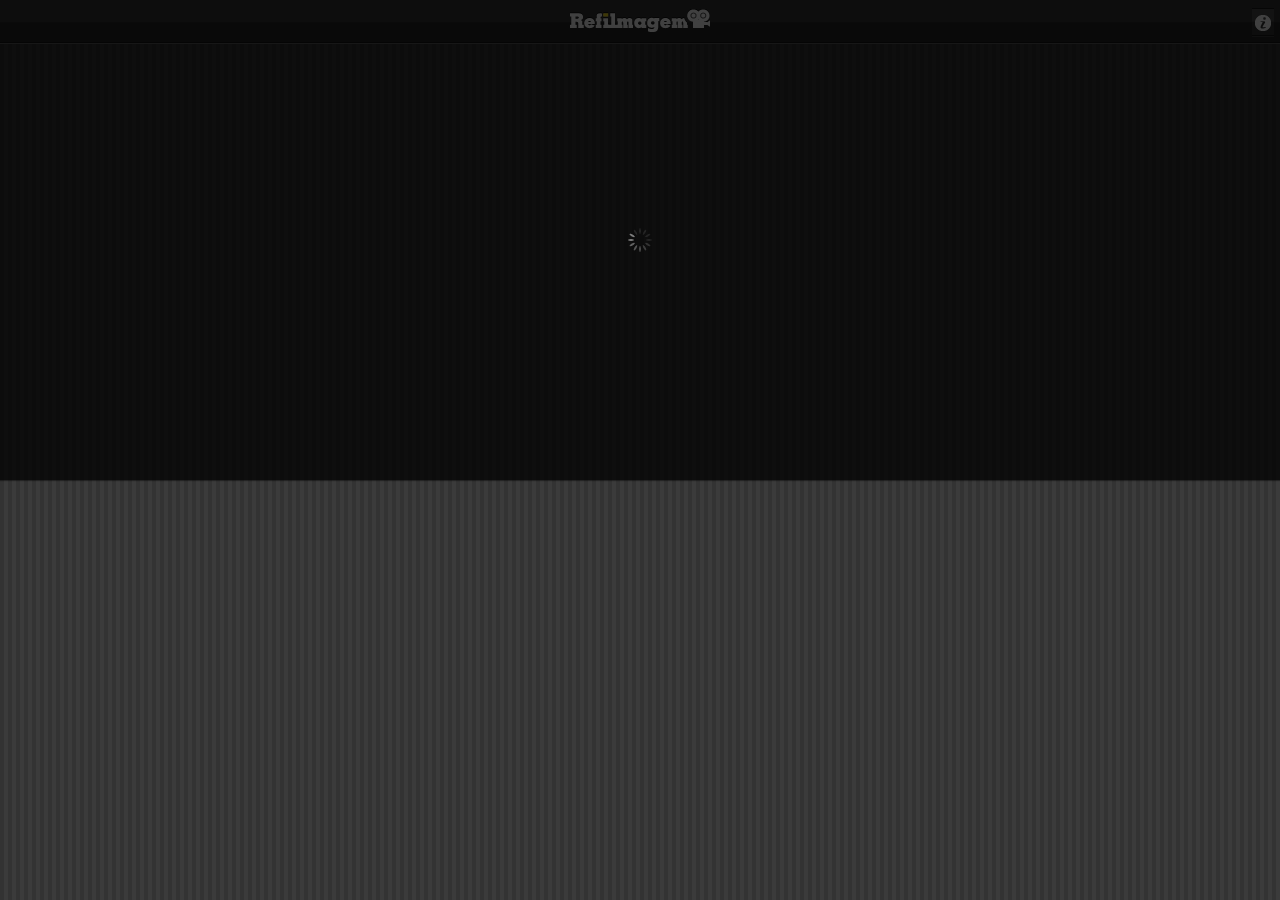
<file: index.html>
<!DOCTYPE html>
<html>
    <head>
        <meta charset="UTF-8" />
        <title>Refilmagem</title>
		<!-- <link href="jqtouch/jqtouch.css" media="screen" rel="stylesheet" type="text/css">
				<link href="themes/apple/theme.css" media="screen" rel="stylesheet" type="text/css"> -->

		<style type="text/css" media="screen">@import "jqtouch/jqtouch.min.css";</style>
		<style type="text/css" media="screen">@import "themes/apple/theme.min.css";</style>

		<script type="text/javascript" charset="utf-8" src="jquery-1.4.2.min.js"></script>
		<!-- <script type="text/javascript" charset="utf-8" src="jquery.url.packed.js"></script>
        <script src="jqtouch/jqtouch.js" type="application/x-javascript" charset="utf-8"></script>        
        <script src="refilmagem.js" type="application/x-javascript" charset="utf-8"></script>     -->
		<script src="scripts.js" type="application/x-javascript" charset="utf-8"></script>
    </head>
    <body>
		<div id="home">
			<div class="toolbar">
                <h1>Refilmagem</h1>
                <a class="button cube" href="#about"><span class="about">About</span></a>
            </div>
			<h2></h2>
			<ul class="rounded">
				<li class="arrow"><a href="#filmes-em-cartaz"><span class="filmes-cartaz">Filmes em Cartaz</span></a></li>
				<li class="arrow"><a href="#proximas-sessoes"><span class="proximas-sessoes">Próximas Sessões</span></a></li>
				<li class="arrow"><a href="#cinemas"><span class="cinemas">Cinemas</span></a></li>            	
			</ul>
			<ul>
				<li class="arrow"><a href="#cidades"><span class="outras-cidades">Outras Cidades</span></a></li>
			</ul>
		</div>
		
		<div id="about">
			<div class="toolbar">
				<h1>Sobre</h1>
				<a class="back" href="#">Voltar</a>
			</div>
			<h3>Sobre</h3>
			<div class="txt_"><p>O Refilmagem é um guia completo com a programação de cinema das principais cidades do Brasil. A ferramenta ideal para escolher o que ver no cinema!</p><p class="links"><a href="http://www.facebook.com/refilmagem.com.br" class="fb">Facebook</a><a href="http://twitter.com/refilmagem/" class="tw">Twitter</a><a href="mailto:refilmagem@refilmagem.com.br" class="ml">Email</a></p></div>
			<h3>Equipe</h3>
			<div class="txt_">
				<p class="perfil eduardo"><strong>Eduardo Sasso</strong><br/><a href="http://twitter.com/eduardosasso" class="link_twitter">@eduardosasso</a>Sócio da Zee e idealizador do Refilmagem. Desenvolvedor por vocação, cheio de ideias e um pouco neurótico. Adora tentar resolver problemas do cotidiano criando serviços web.</p>
				<p class="perfil gisele"><strong>Gisele Muller</strong><br/><a href="http://twitter.com/gismullr" class="link_twitter">@GisMullr</a>Editora do Abduzeedo e fundadora do Refilmagem. Uma geek que adora comunicação (em todos os formatos) e que gosta muito de cinema. Escritora em formação e crítica amadora de cinema.</p>
				<p class="perfil fabiano"><strong>Fabiano Meneghetti</strong><br/><a href="http://twitter.com/fabianome" class="link_twitter">@FabianoMe</a>Arquiteto. Web designer desde 2003. Blogger no Abduzeedo. Sócio, cabeça de negócios da Zee e designer de projetos pessoais como o Refilmagem.</p>
				<p class="perfil fabio"><strong>Fabio Sasso</strong><br/><a href="http://twitter.com/abduzeedo" class="link_twitter">@abduzeedo</a>Fundador do Abduzeedo um dos maiores blogs de design do mundo, considerado um dos top web designers de 2009 pela revista britânica .NET Magazine.</p>
				<p class="perfil douglas"><strong>Douglas Bastos</strong><br/>Graduado em Engenharia de computação. Trabalhando na produção web desde 1998. Programador avançado em php e ferramentas voltadas para web. Cinéfilo e marombeiro nas horas vagas.</p>
			</div>
			<h3>Créditos</h3>
			<div class="txt_"><a href="http://zee.com.br/" class="zee">Zee</a> <a href="http://abduzeedo.com/" class="abduzeedo">Abduzeedo</a>
				<div class="clear"></div>
			</div>
			<div id="fechar">
				<a class="grayButton goback" href="#">Fechar</a>	
			</div>
		</div>
		
        <div id="cidades">
	        <div class="toolbar">
                <h1>Cidades</h1>
                <a class="back" href="#">Voltar</a>
                <a class="button bt_home" href="#home"><span class="home">Home<span></a>
            </div>
            <ul class="rounded"></ul>
        </div>

        <div id="proximas-sessoes">
            <div class="toolbar">
                <h1>Próximas Sessões</h1>
                <a class="back" href="#">Voltar</a>
                <a class="button bt_home" href="#home"><span class="home">Home<span></a>
            </div>
			<h2></h2>
			<ul class="rounded"></ul>
        </div>

        <div id="cinemas">
            <div class="toolbar">
                <h1>Cinemas</h1>
                <a class="back" href="#">Voltar</a>
                <a class="button bt_home" href="#home"><span class="home">Home<span></a>
            </div>
            <ul class="rounded"></ul>
        </div>
		
		<div id="cinema">
            <div class="toolbar">
                <h1>Cinema</h1>
                <a class="back" href="#">Voltar</a>
                <a class="button bt_home" href="#home"><span class="home">Home<span></a>
            </div>
			<h2></h2>
			<a href="#" id="endereco_cinema_label">Endereço</a>
			<div id="endereco_cinema"></div>			
            <ul class="rounded"></ul>
        </div>

		<div id="filme">
            <div class="toolbar">
                <h1>Filme</h1>
                <a class="back" href="#">Voltar</a>
                <a class="button bt_home" href="#home"><span class="home">Home<span></a>
            </div>
			<h2></h2>
			<div class="txt_">
				<div id="poster"></div>
				<div id="detalhes">
					<div id="estrelas"></div>
					<div id="titulo_original">
						<span class="meta-label">Título original:</span>
						<p></p>
					</div>
					<div id="tempo">
						<span class="meta-label">Duração:</span>
						<p></p>
					</div>
					<div id="classificacao">
						<span class="meta-label">Classificação:</span>
						<p></p>
					</div>
					<div id="genero">
						<span class="meta-label">Gênero:</span>
						<p></p>
					</div>
					<div id="formato">
						<span class="meta-label">Formato:</span>
						<p></p>
					</div>
				</div>			
				<div id="sinopse"></div>
				<div id="resto_sinopse"></div>
				<div class="clear"> </div>
			</div>
			<h3 id="trailer_label">Trailer</h3>
			<div id="trailer">
			</div>			
			<h3>Onde está passando</h3>
			<div id="horarios"></div>
        </div>

		<div id="filmes-em-cartaz">
			<div class="toolbar">
                <h1>Filme</h1>
                <a class="back" href="#">Voltar</a>
                <a class="button bt_home" href="#home"><span class="home">Home<span></a>
            </div>
			<h2 id="estreias_label">Estreias da semana</h2>
			<ul id="lista_estreias"></ul>
			<h2>Filmes em cartaz</h2>
			<ul id="lista_filmes_em_cartaz"></ul>
		</div>
			
		<div id="loader"></div>
    </body>
</html>
</file>
<file: jqtouch/jqtouch.css>
* {
    margin: 0;
    padding: 0;
}
a {
    -webkit-tap-highlight-color: rgba(0,0,0,0);
}

body {
    overflow-x: hidden;
    -webkit-user-select: none;
    -webkit-text-size-adjust: none;
    font-family: Helvetica;
    -webkit-perspective: 800;
    -webkit-transform-style: preserve-3d;
}
.selectable, input, textarea {
    -webkit-user-select: auto;
}

body > * {
 	-webkit-backface-visibility: hidden;
    -webkit-box-sizing: border-box;
    display: none;
    position: absolute;
    left: 0;
    width: 100%;
    -webkit-transform: translate3d(0,0,0) rotate(0) scale(1);
    min-height: 100%;
    overflow-x: hidden;
}


body.fullscreen > * {
    min-height: 460px !important;
}
body.fullscreen.black-translucent > * {
    min-height: 480px !important;
}
body.landscape > * {
    min-height: 320px;
}
body > .current {
    display: block !important;
}

.in, .out {
	-webkit-animation-timing-function: ease-in-out;
	-webkit-animation-duration: 350ms;
}

.slide.in {
	-webkit-animation-name: slideinfromright;
}

.slide.out {
	-webkit-animation-name: slideouttoleft;
}

.slide.in.reverse {
	-webkit-animation-name: slideinfromleft;
}

.slide.out.reverse {
	-webkit-animation-name: slideouttoright;
}

@-webkit-keyframes slideinfromright {
    from { -webkit-transform: translateX(100%); }
    to { -webkit-transform: translateX(0); }
}

@-webkit-keyframes slideinfromleft {
    from { -webkit-transform: translateX(-100%); }
    to { -webkit-transform: translateX(0); }
}

@-webkit-keyframes slideouttoleft {
    from { -webkit-transform: translateX(0); }
    to { -webkit-transform: translateX(-100%); }
}

@-webkit-keyframes slideouttoright {
    from { -webkit-transform: translateX(0); }
    to { -webkit-transform: translateX(100%); }
}

@-webkit-keyframes fadein {
    from { opacity: 0; }
    to { opacity: 1; }
}

@-webkit-keyframes fadeout {
    from { opacity: 1; }
    to { opacity: 0; }
}

.fade.in {
	z-index: 10;
	-webkit-animation-name: fadein;
}
.fade.out {
	z-index: 0;
}

.dissolve.in {
	-webkit-animation-name: fadein;
}

.dissolve.out {
	-webkit-animation-name: fadeout;	
}



.flip {
	-webkit-animation-duration: .65s;
}

.flip.in {
	-webkit-animation-name: flipinfromleft;
}

.flip.out {
	-webkit-animation-name: flipouttoleft;
}

/* Shake it all about */

.flip.in.reverse {
	-webkit-animation-name: flipinfromright;
}

.flip.out.reverse {
	-webkit-animation-name: flipouttoright;
}

@-webkit-keyframes flipinfromright {
    from { -webkit-transform: rotateY(-180deg) scale(.8); }
    to { -webkit-transform: rotateY(0) scale(1); }
}

@-webkit-keyframes flipinfromleft {
    from { -webkit-transform: rotateY(180deg) scale(.8); }
    to { -webkit-transform: rotateY(0) scale(1); }
}

@-webkit-keyframes flipouttoleft {
    from { -webkit-transform: rotateY(0) scale(1); }
    to { -webkit-transform: rotateY(-180deg) scale(.8); }
}

@-webkit-keyframes flipouttoright {
    from { -webkit-transform: rotateY(0) scale(1); }
    to { -webkit-transform: rotateY(180deg) scale(.8); }
}

.slideup.in {
	-webkit-animation-name: slideup;
	z-index: 10;
}

.slideup.out {
	-webkit-animation-name: dontmove;
	z-index: 0;
}

.slideup.out.reverse {
	z-index: 10;
	-webkit-animation-name: slidedown;
}

.slideup.in.reverse {
	z-index: 0;
	-webkit-animation-name: dontmove;
}


@-webkit-keyframes slideup {
    from { -webkit-transform: translateY(100%); }
    to { -webkit-transform: translateY(0); }
}

@-webkit-keyframes slidedown {
    from { -webkit-transform: translateY(0); }
    to { -webkit-transform: translateY(100%); }
}



/* Hackish, but reliable. */

@-webkit-keyframes dontmove {
    from { opacity: 1; }
    to { opacity: 1; }
}

.swap {
	-webkit-transform: perspective(800);
	-webkit-animation-duration: .7s;
}
.swap.out {
	-webkit-animation-name: swapouttoleft;
}
.swap.in {
	-webkit-animation-name: swapinfromright;
}
.swap.out.reverse {
	-webkit-animation-name: swapouttoright;
}
.swap.in.reverse {
	-webkit-animation-name: swapinfromleft;
}


@-webkit-keyframes swapouttoright {
    0% {
        -webkit-transform: translate3d(0px, 0px, 0px) rotateY(0deg);
        -webkit-animation-timing-function: ease-in-out;
    }
    50% {
        -webkit-transform: translate3d(-180px, 0px, -400px) rotateY(20deg);
        -webkit-animation-timing-function: ease-in;
    }
    100% {
        -webkit-transform:  translate3d(0px, 0px, -800px) rotateY(70deg);
    }
}

@-webkit-keyframes swapouttoleft {
    0% {
        -webkit-transform: translate3d(0px, 0px, 0px) rotateY(0deg);
        -webkit-animation-timing-function: ease-in-out;
    }
    50% {
        -webkit-transform:  translate3d(180px, 0px, -400px) rotateY(-20deg);
        -webkit-animation-timing-function: ease-in;
    }
    100% {
        -webkit-transform: translate3d(0px, 0px, -800px) rotateY(-70deg);
    }
}

@-webkit-keyframes swapinfromright {
    0% {
        -webkit-transform: translate3d(0px, 0px, -800px) rotateY(70deg);
        -webkit-animation-timing-function: ease-out;
    }
    50% {
        -webkit-transform: translate3d(-180px, 0px, -400px) rotateY(20deg);
        -webkit-animation-timing-function: ease-in-out;
    }
    100% {
        -webkit-transform: translate3d(0px, 0px, 0px) rotateY(0deg);
    }
}

@-webkit-keyframes swapinfromleft {
    0% {
        -webkit-transform: translate3d(0px, 0px, -800px) rotateY(-70deg);
        -webkit-animation-timing-function: ease-out;
    }
    50% {
        -webkit-transform: translate3d(180px, 0px, -400px) rotateY(-20deg);
        -webkit-animation-timing-function: ease-in-out;
    }
    100% {
        -webkit-transform: translate3d(0px, 0px, 0px) rotateY(0deg);
    }
}

.cube {
    -webkit-animation-duration: .55s;
}

.cube.in {
	-webkit-animation-name: cubeinfromright;
    -webkit-transform-origin: 0% 50%;
}
.cube.out {
	-webkit-animation-name: cubeouttoleft;
    -webkit-transform-origin: 100% 50%;
}
.cube.in.reverse {
	-webkit-animation-name: cubeinfromleft;	
    -webkit-transform-origin: 100% 50%;
}
.cube.out.reverse {
	-webkit-animation-name: cubeouttoright;
    -webkit-transform-origin: 0% 50%;

}

@-webkit-keyframes cubeinfromleft {
	from {
        -webkit-transform: rotateY(-90deg) translateZ(320px);
        opacity: .5;
	}
    to {
        -webkit-transform: rotateY(0deg) translateZ(0);
        opacity: 1;
    }
}
@-webkit-keyframes cubeouttoright {
    from {
        -webkit-transform: rotateY(0deg) translateX(0);
        opacity: 1;
    }
    to {
        -webkit-transform: rotateY(90deg) translateZ(320px);
        opacity: .5;
    }
}
@-webkit-keyframes cubeinfromright {
    from {
        -webkit-transform: rotateY(90deg) translateZ(320px);
        opacity: .5;
    }
    to {
        -webkit-transform: rotateY(0deg) translateZ(0);
        opacity: 1;
    }
}
@-webkit-keyframes cubeouttoleft {
    from {
        -webkit-transform: rotateY(0deg) translateZ(0);
        opacity: 1;
    }
    to {
        -webkit-transform: rotateY(-90deg) translateZ(320px);
        opacity: .5;
    }
}




.pop {
	-webkit-transform-origin: 50% 50%;
}

.pop.in {
	-webkit-animation-name: popin;
	z-index: 10;
}

.pop.out.reverse {
	-webkit-animation-name: popout;
	z-index: 10;
}

.pop.in.reverse {
	z-index: 0;
	-webkit-animation-name: dontmove;
}

@-webkit-keyframes popin {
    from {
        -webkit-transform: scale(.2);
        opacity: 0;
    }
    to {
        -webkit-transform: scale(1);
        opacity: 1;
    }
}

@-webkit-keyframes popout {
    from {
        -webkit-transform: scale(1);
        opacity: 1;
    }
    to {
        -webkit-transform: scale(.2);
        opacity: 0;
    }
}
</file>
<file: themes/apple/theme.css>
/* @override themes/apple/theme.css -- http://m.refilmagem.com.br/themes/apple/theme.css */

body {
    background: #EDEDED url(img/bg_stripes2.png) left top repeat;  
}
h1, h2, h3{
    font: bold 16px Helvetica;
    text-shadow: 2px 2px 1px #222;
    color: #FFF;
    margin: 12px 20px 12px;
}
#home h2{
	line-height: 22px;
	font-size: 18px;
	background: url(img/pin_cidade.png) left center no-repeat;
	padding-left: 24px;
}
#home h2.no-internet{
	background:none;
	padding-left: 0;
}
#cinema h2 {
	margin-bottom: 0;
}
#endereco_cinema_label {
	color: #999;
	text-decoration: none;
	font-size: 12px;
	 text-shadow: 0px -1px 0px #000;
	margin: 0 20px;
	background: url(img/seta.png) right center no-repeat;
	padding-right: 15px;
}
#endereco_cinema_label:hover {
	color: #FFF;
}

#filme h2 {
	line-height: 22px;
	font-size: 18px;
}
.clear {
	clear: both;
}
/* @group Toolbar */

.toolbar {
    
    padding: 10px;
    height: 24px;
    background: url(img/bg_header.jpg) left bottom repeat-x;
    position: relative;
    border: none;
}
span.home {
	display: block;
	width: 15px;
	text-indent: -9000px;
	background: url(img/icon_home.png) center 7px no-repeat;
}
span.about {
	display: block;
	width: 16px;
	text-indent: -9000px;
	background: url(img/icon_info5.png) center 7px no-repeat;
}
.black-translucent .toolbar {
	margin-top: 20px;
}

.toolbar > h1 {
    position: absolute;
    overflow: hidden;
    left: 50%;
    top: 11px;
    line-height: 1em;
    margin: 1px 0 0 -75px;
    height: 40px;
    font-size: 20px;
    width: 150px;
    font-weight: bold;
    text-shadow: rgba(0, 0, 0, 0.4) 0px -1px 0;
    text-align: center;
    text-overflow: ellipsis;
    white-space: nowrap;
    color: #fff;
    background: url(img/icon_refilmagem.png) center top no-repeat;
    text-indent: -9000px;
    margin-top: -2px;
}

body.landscape .toolbar > h1 {
    margin-left: -125px;
    width: 250px;
}

.button, .back, .cancel, .add {
    position: absolute;
    overflow: hidden;
    top: 8px;
    right: 6px;
    margin: 0;
    border-width: 0px 5px;
    padding: 0 3px;
    width: auto;
    height: 30px;
    line-height: 30px;
    font-family: inherit;
    font-size: 12px;
    font-weight: bold;
    color: #fff;
    text-shadow: rgba(0, 0, 0, 0.5) 0px -1px 0;
    text-overflow: ellipsis;
    text-decoration: none;
    white-space: nowrap;
    background: none !important;
    -moz-border-image: url(img/toolButton.png) 0 5 0 5;
    -webkit-border-image: url(img/toolButton.png) 0 5 0 5;
}
.button:hover, .cancel:hover, .add:hover {
    -webkit-border-image: url(img/toolButton_hover.png) 0 5 0 5;
}
.button:active, .cancel:active, .add:active, .grayButton:active,
.button.active, .cancel.active, .add.active, .grayButton.active{
    -webkit-border-image: url(img/toolButton_active.png) 0 5 0 5;	
}
.blueButton {
    -webkit-border-image: url(img/blueButton.png) 0 5 0 5;
    border-width: 0 5px;
}

.back {
    left: 6px;
    right: auto;
    padding: 0;
    max-width: 55px;
    border-width: 0 8px 0 14px;
    -webkit-border-image: url(img/backButton.png) 0 8 0 14;
     -moz-border-image: url(img/backButton.png) 0 8 0 14;
}
.back:active {
	 -webkit-border-image: url(img/backButton_active.png) 0 8 0 14 !important;
}

.back:hover {
	 -webkit-border-image: url(img/backButton_hover.png) 0 8 0 14;
}

.leftButton, .cancel {
    left: 6px;
    right: auto;
}

.add {
    font-size: 24px;
    line-height: 24px;
    font-weight: bold;
}

.whiteButton,
.grayButton {
	border-width: 0px 5px;
    padding: 0 3px;
    width: auto;
    height: 30px;
    line-height: 30px;
    display: block;
    text-align: center;
    font-size: 14px;
    font-weight: bold;
    text-decoration: inherit;
    color: inherit;
    
}

.whiteButton {
    -webkit-border-image: url(img/whiteButton.png) 0 12 0 12;
    text-shadow: rgba(255, 255, 255, 0.7) 0 1px 0;
}

.grayButton {
    -webkit-border-image: url(img/toolButton2.png) 0 5 0 5;
    color: #FFFFFF;
    margin: 0 10px 10px;
}

#about div#fechar {
	margin-bottom: 20px;
}

/* @end */

/* @group Lists */

h1 + ul, h2 + ul, h3 + ul, h4 + ul, h5 + ul, h6 + ul {
    margin-top: 0;
}
/*** ABOUT ***/
.txt_ p {
	font-size: 13px;
	line-height: 18px;
}
.txt_ p.perfil {
	border-bottom: 1px solid #d9d9d9;
	padding-bottom: 10px;
	margin-bottom: 10px;
	padding-left: 112px;
}
.txt_ p.eduardo{
	background: url(img/img_duda.jpg) left top no-repeat;
}
.txt_ p.gisele{
	background: url(img/img_gica.jpg) left top no-repeat;
}
.txt_ p.fabiano{
	background: url(img/img_fabiano.jpg) left top no-repeat;
}
.txt_ p.fabio{
	background: url(img/img_fabio.jpg) left top no-repeat;
}
.txt_ p.douglas{
	background: url(img/img_douglas.jpg) left top no-repeat;
}
.txt_ p.perfil a.link_twitter{
	display: block;
	color: #666;
	text-decoration: none;
	margin-bottom: 8px;
	
}
#about p.links {
	height: 16px;
	margin-top: 15px;
}
#about p.links a {
	display: block;
	width: 20px;
	height: 17px;
	float: right;
	text-indent: -9000px;
	margin-left: 12px;
}
#about p.links a.fb {
	background: url(img/icon_fb.png) left top no-repeat;
}

#about p.links a.tw {
	background: url(img/icon_tw.png) left top no-repeat;
}

#about p.links a.ml {
	background: url(img/icon_ml.png	) left top no-repeat;
}
a.zee {
	display: block;
	width: 76px;
	height: 37px;
	background: url(img/logo_zee.jpg) left top no-repeat;
	text-indent: -9000px;
	margin: 10px 0 10px 15px;
	float: left;
}
a.abduzeedo {
	display: block;
	width: 147px;
	height: 37px;
	background: url(img/logo_abduzeedo.jpg) left top no-repeat;
	text-indent: -9000px;
	margin: 10px 15px 10px 0;
	float: right;
}
/*** FILME ***/
.txt_,
#trailer,
#endereco_cinema,
#horarios {
    color: #333;
    background: #fff;
    font: 11px Helvetica;
    line-height: 15px;
    padding:10px;
    margin: 12px 10px 17px 10px;
    -webkit-border-radius: 8px;
    -webkit-box-shadow: 0px 0px 2px #000;
}
h3#trailer_label a {
	background: url(img/seta2.png) right 7px no-repeat;
	padding-right: 18px;
	color: #FFF;
	text-decoration: none;
}
#trailer {
	text-align: center;
	background: #000;
	height: 143px;
	overflow: hidden;
}
#endereco_cinema {
	font-size: 13px;
	line-height:20px;
}
#endereco_cinema .telefone{
	display: block;
	background: url(img/icon_phone.png) left 3px no-repeat;
	padding-left: 20px;

}
#endereco_cinema span.site a {
	color: #333;
	background: url(img/icon_external.png) right 2px no-repeat;
	padding-right: 14px;
	font-weight: bold;
}
#endereco_cinema span.site a:hover {
	text-decoration: none;
}

#endereco_cinema span.distancia {
	display: block;
	color: #333;
	font-weight: bold;
	margin-top: 10px;
}
#filme h2 span.detalhes_filme {
	display: block;
	padding-top: 0;
	line-height: 14px;
	color: #999;
}

#horarios {
	padding: 8px 0 10px;
	line-height: 26px;
}
.txt_ #detalhes {
	font-weight: bold;
	border-bottom: 1px solid #e8e8e8;
	padding-bottom: 10px;
	margin-left: 130px;
	font-size: 11px;
	line-height: 17px;

}
.txt_ #detalhes p {
	display: inline;
}
.txt_ #detalhes div {
	margin-right: 8px;
}

/* stars */
.txt_ #detalhes #estrelas{
	margin: 0;
	width: 75px;
	height: 16px;
}
.txt_ #detalhes #estrelas .estrela{
	width: 12px;
	height: 12px;
	display: block;
	background: url(img/star2.png) !important;
	float: left;
	margin: 0 2px 0 0px;
}
.txt_ #detalhes #estrelas .estrela div{
	height: 12px;
	display: block;
	background: url(img/star2.png) left 24px;
}
#titulo_original span{
	display: block;
}

#titulo_original{
	display: none;
	margin-bottom: 0px;
	float: none !important;
	color: #999;
}
.txt_ #detalhes .meta-label{
	font-weight: normal;
	
}
.txt_ h2 {
	color: #333;
	font-size: 16px;
	margin: 0;
	text-shadow: none;
}
.txt_ #poster{
	float: left;
	width: 121px;
	height: 175px;
	border: none;
	margin: 0 10px 10px -3px;
	background: url(img/bg_shadow.png) !important;
	padding: 4px 0 0 5px;
}
.txt_ #poster img{
	width: 115px;
	height: 165px;
}
.txt_ #sinopse {
	margin: 10px 0;
	font-size: 13px;
	line-height: 17px;
}
.txt_ #sinopse p {
	margin-bottom: 12px;
}
.txt_ #sinopse a:link,
.txt_ #sinopse a:active,
.txt_ #sinopse a:visited {
	color: #333;
	font-weight: bold;
}
.txt_ #sinopse a:hover {
	text-decoration: none;
}
#filme .cinema {
	padding: 0;
	font-size: 12px;
	font-weight: bold;
}
#filme ul.nome_cinema {
    margin: 0px;
    -webkit-border-radius: 0px;
    -webkit-box-shadow: none;
	font-size: 12px;
}
#filme ul.nome_cinema li,
#filme ul.nome_cinema li a {
	padding-bottom: 11px !important;
	padding-top: 11px !important;
	font-size: 14px;
}
#filme ul.nome_cinema a.active {
	-webkit-border-radius: 0px !important;
}
#filme ul.horarios_cinema {
	padding: 0px 0 6px 10px;
    margin: 0px;
    -webkit-border-radius: 0px;
    -webkit-box-shadow: none;
    border-bottom:  1px solid #D9D9D9;
	background: #f0f0f0;
}

#filme ul.horarios_cinema li{
	border-top:0;
    list-style-type: none;
    padding: 0 6px !important;
    display: block;
    float: left;
    font-size: 12px;   
    font-weight: bold;
    margin: 8px 10px 0px 0px; 
    -webkit-border-radius:3px !important;
    line-height: 18px;
    background: url(img/bg_time.jpg);
    height: 17px;
    color: #333;
    text-shadow: 0 1px 0 #FFF;
    -webkit-box-shadow: 0px 1px 2px #666;
}

#filme ul.horarios_cinema li.movie_started{
	border-top:0;
    list-style-type: none;
    padding: 0 6px !important;
    display: block;
    float: left;
    font-size: 12px;   
    font-weight: x;
    margin: 8px 10px 0px 0px; 
    -webkit-border-radius:3px !important;
    line-height: 18px;
    background: #fafafa;
    height: 17px;
    color: #CCC;
    text-shadow: 0 1px 0 #FFF;
    -webkit-box-shadow: 0px 1px 0px #FFF;
}

#filme ul.horarios_cinema li.clear {
	display: block !important;
	clear: both !important;
	height: 1px;
	 -webkit-box-shadow: none !important;
	float: none;
	line-height: 1px;
	border: none !important;
	background: none !important;
	margin-bottom: 2px !important;
	text-indent: -9000px;
}
ul {
    color: #333;
    background: #fff;
    font: bold 15px Helvetica;
    padding: 0;
    margin: 15px 10px 17px 10px;
    -webkit-border-radius: 8px;
    -webkit-box-shadow: 0px 0px 3px #000;
}

ul li {
    color: #666;
    border-top: 1px solid #D9D9D9;
    list-style-type: none;
    padding: 10px 10px 10px 10px;
}
ul li span {
	padding-left: 24px;
}
ul li span.cidade_default{
	background: url(img/check3.png) right center no-repeat;
	display: block;
}
#cidades ul li span{
	padding: 0;
}
ul li span.filmes-cartaz {
	background: url(img/icon_filmes.png) left top no-repeat;
}

ul li span.cinemas {
	background: url(img/icon_cinemas.png) left top no-repeat;
}

ul li span.proximas-sessoes {
	background: url(img/icon_horarios.png) left top no-repeat;
}

ul li span.outras-cidades {
	background: url(img/icon_cidade.png) left top no-repeat;
}
#cidades ul li a.default {
	
}

span.detalhes_filme {
	padding: 4px 0 0 0;
	font-size: 12px;
	font-weight: normal;
	color: #666;
}

/* when you have a first LI item on any list */

li:first-child, li:first-child a {
    border-top: 0;
    -webkit-border-top-left-radius: 8px;
    -webkit-border-top-right-radius: 8px;
}

li:last-child, li:last-child a {
    -webkit-border-bottom-left-radius: 8px;
    -webkit-border-bottom-right-radius: 8px;
}

/* universal arrows */

ul li.arrow {
    background-image: url(img/chevron.png);
    background-position: right center;
    background-repeat: no-repeat;
}

#plastic ul li.arrow, #metal ul li.arrow {
    background-image: url(../images/chevron_dg.png);
    background-position: right center;
    background-repeat: no-repeat;
}

/* universal links on list */

ul li a, li.img a + a {
    color:#303030;
    text-decoration: none;
    text-overflow: ellipsis;
    white-space: nowrap;
    overflow: hidden;
    display: block;
    padding: 12px 40px 12px 10px;
    margin: -10px;
    -webkit-tap-highlight-color: rgba(0,0,0,0);
}

ul li a.active {
    background: #ECB20A url(img/selection_yellow.png) 0 0 repeat-x;
    text-shadow: 0px 1px 0px #FFD31D;
}

ul li a.button {
    background-color: #ECB20A;
}

ul li.img a + a {
    margin: -10px 10px -20px -5px;
    font-size: 17px;
    font-weight: bold;
}

ul li.img a + a + a {
    font-size: 14px;
    font-weight: normal;
    margin-left: -10px;
    margin-bottom: -10px;
    margin-top: 0;
}

ul li.img a + small + a {
    margin-left: -5px;
}

ul li.img a + small + a + a {
    margin-left: -10px;
    margin-top: -20px;
    margin-bottom: -10px;
    font-size: 14px;
    font-weight: normal;
}

ul li.img a + small + a + a + a {
    margin-left: 0px !important;
    margin-bottom: 0;
}

ul li a + a {
    color: #000;
    font: 14px Helvetica;
    text-overflow: ellipsis;
    white-space: nowrap;
    overflow: hidden;
    display: block;
    margin: 0;
    padding: 0;
}

ul li a + a + a, ul li.img a + a + a + a, ul li.img a + small + a + a + a {
    color: #666;
    font: 13px Helvetica;
    margin: 0;
    text-overflow: ellipsis;
    white-space: nowrap;
    overflow: hidden;
    display: block;
    padding: 0;
}

/*
@end */

/* @group Forms */

ul.form li {
    padding: 7px 10px;
}

ul.form li.error {
    border: 2px solid red;
}

ul.form li.error + li.error {
    border-top: 0;
}

ul.form li:hover {
    background: #fff;
}

ul li input[type="text"], ul li input[type="password"], ul li textarea, ul li select {
    color: #777;
    background: #fff url(../.png);
    border: 0;
    font: normal 17px Helvetica;
    padding: 0;
    display: inline-block;
    margin-left: 0px;
    width: 100%;
    -webkit-appearance: textarea;
}

ul li textarea {
    height: 120px;
    padding: 0;
    text-indent: -2px;
}

ul li select {
    text-indent: 0px;
    background: transparent url(../images/chevron.png) no-repeat 103% 3px;
    -webkit-appearance: textfield;
    margin-left: -6px;
    width: 104%;
}

ul li input[type="checkbox"], ul li input[type="radio"] {
    margin: 0;
    color: rgb(50,79,133);
    padding: 10px 10px;
}

ul li input[type="checkbox"]:after, ul li input[type="radio"]:after {
    content: attr(title);
    font: 17px Helvetica;
    display: block;
    width: 246px;
    margin: -12px 0 0 17px;
}

/* @end */

/* @group Edge to edge */

.edgetoedge h4 {
    color: #fff;
    background: rgb(154,159,170) url(img/listGroup.png) top left repeat-x;
    border-top: 1px solid rgb(165,177,186);
    text-shadow: #666 0 1px 0;
    margin: 0;
    padding: 2px 10px;
}

.edgetoedge, .metal {
    margin: 0;
    padding: 0;
    background-color: rgb(255,255,255);
}

.edgetoedge ul, .metal ul, .plastic ul {
    -webkit-border-radius: 0;
    margin: 0;
    border-left: 0;
    border-right: 0;
    border-top: 0;
}

.metal ul {
    border-top: 0;
    border-bottom: 0;
    background: rgb(180,180,180);
}

.edgetoedge ul li:first-child, .edgetoedge ul li:first-child a, .edgetoedge ul li:last-child, .edgetoedge ul li:last-child a, .metal ul li:first-child a, .metal ul li:last-child a {
    -webkit-border-radius: 0;
}

.edgetoedge ul li small {
    font-size: 16px;
    line-height: 28px;
}

.edgetoedge li, .metal li {
    -webkit-border-radius: 0;
}

.edgetoedge li em {
    font-weight: normal;
    font-style: normal;
}

.edgetoedge h4 + ul {
    border-top: 1px solid rgb(152,158,164);
    border-bottom: 1px solid rgb(113,125,133);
}

/* @end */

/* @group Mini Label */

ul li small {
    color: #369;
    font: 17px Helvetica;
    text-align: right;
    text-overflow: ellipsis;
    white-space: nowrap;
    overflow: hidden;
    display: block;
    width: 23%;
    float: right;
    padding: 3px 0px;
}

ul li.arrow small {
    padding: 0 15px;
}

ul li small.counter {
    font-size: 17px !important;
    line-height: 13px !important;
    font-weight: bold;
    background: rgb(154,159,170);
    color: #fff;
    -webkit-border-radius: 11px;
    padding: 4px 10px 5px 10px;
    display: inline !important;
    width: auto;
    margin-top: -22px;
}

ul li.arrow small.counter {
    margin-right: 15px;
}

/* @end */

/* @group Plastic */

#plastic ul li.arrow, #metal ul li.arrow {
    background-image: url(img/listArrow.png);
    background-position: right center;
    background-repeat: no-repeat;
}

.edgetoedge ul, .metal ul, .plastic ul {
    -webkit-border-radius: 0;
    margin: 0;
    border-left: 0;
    border-right: 0;
    border-top: 0;
}

.metal ul li {
    border-top: 1px solid rgb(238,238,238);
    border-bottom: 1px solid rgb(156,158,165);
    background: url(../images/bgMetal.png) top left repeat-x;
    font-size: 26px;
    text-shadow: #fff 0 1px 0;
}

.metal ul li a {
    line-height: 26px;
    margin: 0;
    padding: 13px 0;
}

.metal ul li a:hover {
    color: rgb(0,0,0);
}

.metal ul li:hover small {
    color: inherit;
}

.metal ul li a em {
    display: block;
    font-size: 14px;
    font-style: normal;
    color: #444;
    width: 50%;
    line-height: 14px;
}

.metal ul li small {
    float: right;
    position: relative;
    margin-top: 10px;
    font-weight: bold;
}

.metal ul li.arrow a small {
    padding-right: 0;
    line-height: 17px;
}

.metal ul li.arrow {
    background: url(../images/bgMetal.png) top left repeat-x,
    url(../images/chevron_dg.png) right center no-repeat;
}

.plastic {
    margin: 0;
    padding: 0;
    background: rgb(173,173,173);
}

.plastic ul {
    -webkit-border-radius: 0;
    margin: 0;
    border-left: 0;
    border-right: 0;
    border-top: 0;
    background-color: rgb(173,173,173);
}

.plastic ul li {
    -webkit-border-radius: 0;
    border-top: 1px solid rgb(191,191,191);
    border-bottom: 1px solid rgb(157,157,157);
}

.plastic ul li:nth-child(odd) {
    background-color: rgb(152,152,152);
    border-top: 1px solid rgb(181,181,181);
    border-bottom: 1px solid rgb(138,138,138);
}

.plastic ul + p {
    font-size: 11px;
    color: #2f3237;
    text-shadow: none;
    padding: 10px 10px;
}

.plastic ul + p strong {
    font-size: 14px;
    line-height: 18px;
    text-shadow: #fff 0 1px 0;
}

.plastic ul li a {
    text-shadow: rgb(211,211,211) 0 1px 0;
}

.plastic ul li:nth-child(odd) a {
    text-shadow: rgb(191,191,191) 0 1px 0;
}

.plastic ul li small {
    color: #3C3C3C;
    text-shadow: rgb(211,211,211) 0 1px 0;
    font-size: 13px;
    font-weight: bold;
    text-transform: uppercase;
    line-height: 24px;
}

#plastic ul.minibanner, #plastic ul.bigbanner {
    margin: 10px;
    border: 0;
    height: 81px;
    clear: both;
}

#plastic ul.bigbanner {
    height: 140px !important;
}

#plastic ul.minibanner li {
    border: 1px solid rgb(138,138,138);
    background-color: rgb(152,152,152);
    width: 145px;
    height: 81px;
    float: left;
    -webkit-border-radius: 5px;
    padding: 0;
}

#plastic ul.bigbanner li {
    border: 1px solid rgb(138,138,138);
    background-color: rgb(152,152,152);
    width: 296px;
    height: 140px;
    float: left;
    -webkit-border-radius: 5px;
    padding: 0;
    margin-bottom: 4px;
}

#plastic ul.minibanner li:first-child {
    margin-right: 6px;
}

#plastic ul.minibanner li a {
    color: transparent;
    text-shadow: none;
    display: block;
    width: 145px;
    height: 81px;
}

#plastic ul.bigbanner li a {
    color: transparent;
    text-shadow: none;
    display: block;
    width: 296px;
    height: 145px;
}

/* @end */

/* @group Individual */

ul.individual {
    border: 0;
    background: none;
    clear: both;
    overflow: hidden;
}

ul.individual li {
    color: rgb(183,190,205);
    background: white;
    border: 1px solid rgb(180,180,180);
    font-size: 14px;
    text-align: center;
    -webkit-border-radius: 8px;
    -webkit-box-sizing: border-box;
    width: 48%;
    float: left;
    display: block;
    padding: 11px 10px 14px 10px;
}

ul.individual li + li {
    float: right;
}

ul.individual li a {
    color: rgb(50,79,133);
    line-height: 16px;
    margin: -11px -10px -14px -10px;
    padding: 11px 10px 14px 10px;
    -webkit-border-radius: 8px;
}

ul.individual li a:hover {
    color: #fff;
    background: #36c;
}

/* @end */

/* @group Toggle */


.toggle {
    width: 94px;
    position: relative;
    height: 27px;
    display: block;
    overflow: hidden;
    float: right;
}

.toggle input[type="checkbox"]:checked {
    left: 0px;
}

.toggle input[type="checkbox"] {
    -webkit-tap-highlight-color: rgba(0,0,0,0);
    margin: 0;
    -webkit-border-radius: 5px;
    background: #fff url(img/on_off.png) 0 0 no-repeat;
    height: 27px;
    overflow: hidden;
    width: 149px;
    border: 0;
    -webkit-appearance: textarea;
    background-color: transparent;
    -webkit-transition: left .15s;
    position: absolute;
    top: 0;
    left: -55px;
}
/* @end */

.info {
    background: #dce1eb;
    font-size: 12px;
    line-height: 16px;
    text-align: center;
    text-shadow: rgba(255,255,255,.8) 0 1px 0;
    color: rgb(76, 86, 108);
    padding: 15px;
    border-top: 1px solid rgba(76, 86, 108, .3);
    font-weight: bold;
}


div#loader {
    -webkit-box-shadow: rgba(0,0,0, .5) 0px 1px 1px;
    width: 100%;
   	height:480px;
	background:url("img/loading.gif") no-repeat scroll 50% 50% #000000;
   	opacity:0.75;
}
</file>
